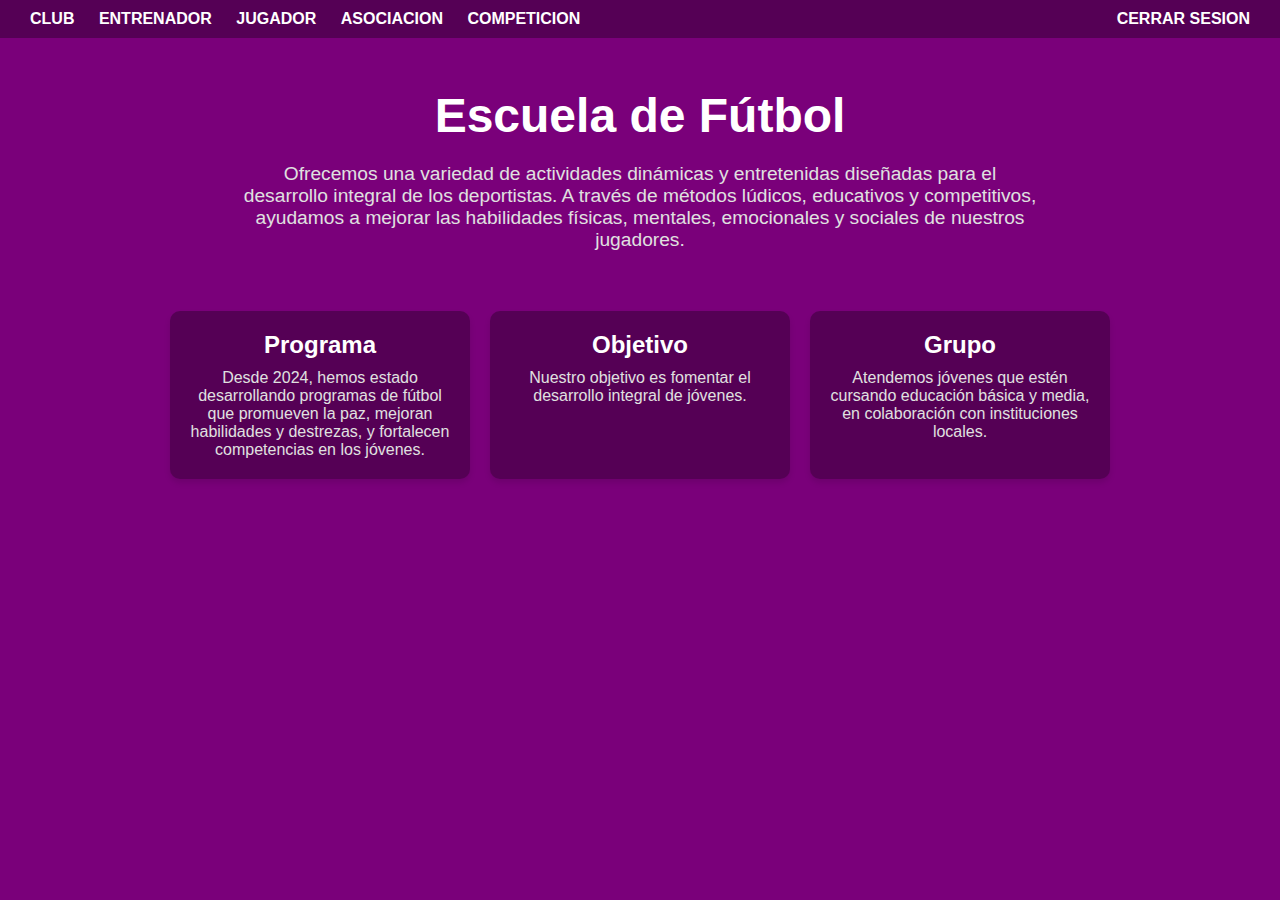
<file: src/main/resources/templates/index.html>
<!DOCTYPE html>
<html lang="es" xmlns:th="http://www.thymeleaf.org">

<head>
    <meta charset="UTF-8">
    <meta http-equiv="X-UA-Compatible" content="IE=edge">
    <meta name="viewport" content="width=device-width, initial-scale=1.0">
    <title>INDEX</title>
    <style>
        * {
            margin: 0;
            padding: 0;
            box-sizing: border-box;
        }

        body {
            font-family: 'Segoe UI', Tahoma, Geneva, Verdana, sans-serif;
            background-color: #7a007a; /* Morado más claro */
            color: white;
            height: 100vh;
            display: flex;
            flex-direction: column;
            align-items: center;
        }

        nav {
            width: 100%;
            background-color: #550055; /* Morado ligeramente oscuro */
            padding: 10px 20px;
            display: flex;
            justify-content: space-between;
            align-items: center;
        }

        nav a {
            color: white;
            text-decoration: none;
            margin: 0 10px;
            font-weight: bold;
            transition: color 0.3s;
        }

        nav a:hover {
            color: #d4d4ff; /* Blanco ligeramente azul para el hover */
        }

        .header {
            text-align: center;
            margin-top: 50px;
            max-width: 800px;
        }

        .header h1 {
            font-size: 3rem;
            margin-bottom: 20px;
            color: #ffffff; /* Blanco puro */
        }

        .header p {
            font-size: 1.2rem;
            margin: 0 auto 40px;
            color: #e0e0e0; /* Blanco grisáceo */
        }

        .cards {
            display: flex;
            justify-content: center;
            gap: 20px;
            padding: 20px;
            flex-wrap: wrap;
        }

        .card {
            background-color: #550055; /* Morado ligeramente oscuro */
            padding: 20px;
            border-radius: 10px;
            max-width: 300px;
            text-align: center;
            box-shadow: 0px 4px 6px rgba(0, 0, 0, 0.1);
            transition: transform 0.3s;
        }

        .card:hover {
            transform: translateY(-10px);
        }

        .card h2 {
            margin-bottom: 10px;
            font-size: 1.5rem;
            color: #ffffff; /* Blanco puro */
        }

        .card p {
            font-size: 1rem;
            color: #e0e0e0; /* Blanco grisáceo */
        }

        @media (max-width: 768px) {
            .cards {
                flex-direction: column;
                align-items: center;
            }
        }
    </style>
</head>

<body>
    <nav>
        <div>
            <a th:href="@{/listarclub}">CLUB</a>
            <a th:href="@{/listarEntrenador}">ENTRENADOR</a>
            <a th:href="@{/listarJugador}">JUGADOR</a>
            <a th:href="@{/listarAsociacion}">ASOCIACION</a>
            <a th:href="@{/listarCompeticion}">COMPETICION</a>
        </div>
        <a th:href="@{/logout}">CERRAR SESION</a>
    </nav>

    <div class="header">
        <h1>Escuela de Fútbol</h1>
        <p>Ofrecemos una variedad de actividades dinámicas y entretenidas diseñadas para el desarrollo integral de los deportistas. A través de métodos lúdicos, educativos y competitivos, ayudamos a mejorar las habilidades físicas, mentales, emocionales y sociales de nuestros jugadores.</p>
    </div>

    <div class="cards">
        <div class="card">
            <h2>Programa</h2>
            <p>Desde 2024, hemos estado desarrollando programas de fútbol que promueven la paz, mejoran habilidades y destrezas, y fortalecen competencias en los jóvenes.</p>
        </div>
        <div class="card">
            <h2>Objetivo</h2>
            <p>Nuestro objetivo es fomentar el desarrollo integral de jóvenes.</p>
        </div>
        <div class="card">
            <h2>Grupo</h2>
            <p>Atendemos jóvenes que estén cursando educación básica y media, en colaboración con instituciones locales.</p>
        </div>
    </div>
</body>

</html>
</file>
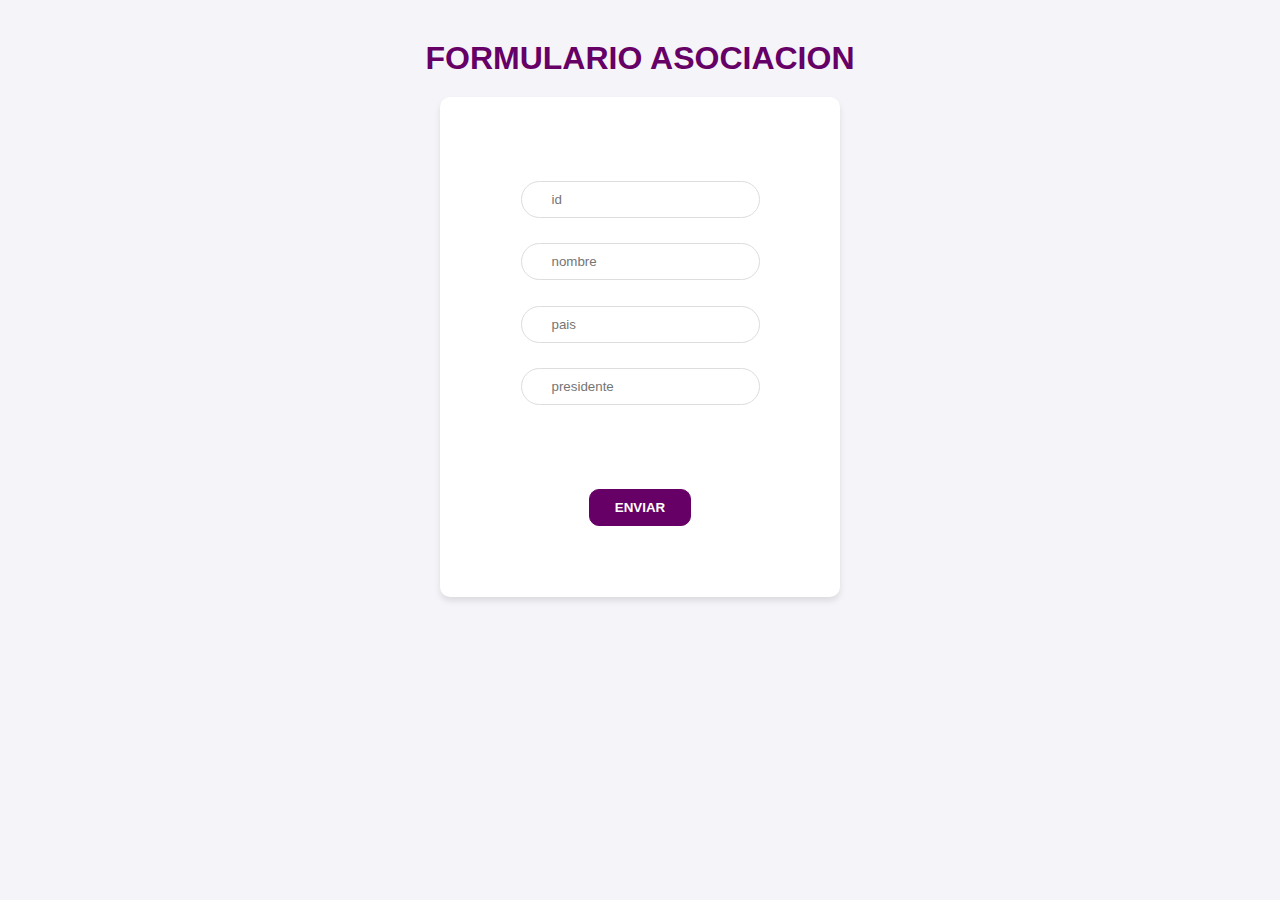
<file: src/main/resources/templates/formAsociacion.html>
<!DOCTYPE html>
<html lang="en">

<head>
    <meta charset="UTF-8">
    <meta http-equiv="X-UA-Compatible" content="IE=edge">
    <meta name="viewport" content="width=device-width, initial-scale=1.0">
    <title>FORMULARIO ASOCIACION</title>
</head>

<body>
    <div class="contener-all">
        <h1>FORMULARIO ASOCIACION</h1>
        <form th:action="@{/formAsociacion}" th:object="${asociacion}" method="post">
            <div class="contener-intermediate">
                <div class="contener-inputs">
                    <input class="input-text" type="text" name="id" id="id" placeholder="id" th:field="*{id}" />
                    <input class="input-text" type="text" name="nombre" id="nombre" placeholder="nombre" th:field="*{nombre}" />
                    <input class="input-text" type="text" name="pais" id="pais" placeholder="pais" th:field="*{pais}" />
                    <input class="input-text" type="text" name="presidente" id="presidente" placeholder="presidente" th:field="*{presidente}" />
                </div>
                <button type="submit" class="button">ENVIAR</button>
				
            </div>
			
			
        </form>
    </div>
    <style>
        * {
            margin: 0;
            padding: 0;
            box-sizing: border-box;
        }

        body {
            font-family: 'Segoe UI', Tahoma, Geneva, Verdana, sans-serif;
            height: 100vh;
            display: flex;
            justify-content: center;
            align-items: center;
            background-color: #f4f4f9;
        }

        .contener-all {
            width: 100%;
            height: 100%;
            display: flex;
            flex-direction: column;
            align-items: center;
            padding: 20px;
        }

        h1 {
            padding: 20px 0;
            color: #660066;
        }

        .contener-intermediate {
            width: 400px;
            height: 500px;
            display: flex;
            flex-direction: column;
            justify-content: space-evenly;
            align-items: center;
            background-color: white;
            border-radius: 10px;
            box-shadow: 0px 4px 6px rgba(0, 0, 0, 0.1);
        }

        .contener-inputs {
            width: 100%;
            height: 50%;
            display: flex;
            flex-direction: column;
            align-items: center;
            justify-content: space-around;
        }

        .input-text {
            padding: 10px 30px;
            border-radius: 20px;
            outline: none;
            border: 1px solid #ddd;
            transition: border-color 0.3s ease;
        }

        .input-text:hover,
        .input-text:focus {
            border-color: #660066;
        }

        .button {
            padding: 10px 25px;
            font-weight: 700;
            border-radius: 10px;
            background-color: #660066;
            color: white;
            border: 1px solid #660066;
            cursor: pointer;
            transition: background-color 0.3s ease, color 0.3s ease;
        }

        .button:hover {
            background-color: white;
            color: #660066;
        }
    </style>
</body>

</html>
</file>
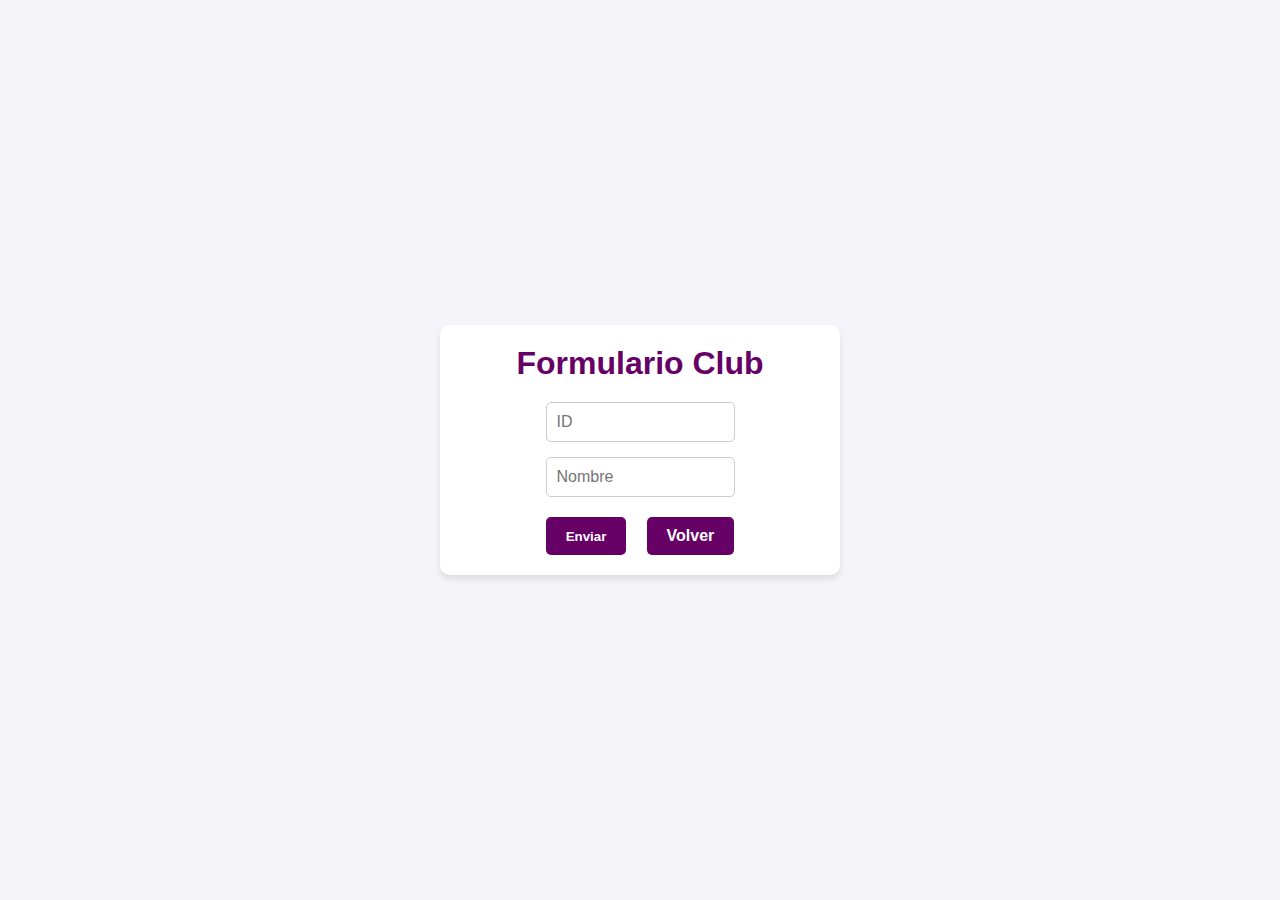
<file: src/main/resources/templates/formClub.html>
<!DOCTYPE html>
<html lang="es" xmlns:th="http://www.thymeleaf.org">

<head>
    <meta charset="UTF-8">
    <meta http-equiv="X-UA-Compatible" content="IE=edge">
    <meta name="viewport" content="width=device-width, initial-scale=1.0">
    <title>FORMULARIO CLUB</title>
</head>

<body>
    <div class="contener-all">
        <div class="contener-intermediate">
            <h1>Formulario Club</h1>
            <form th:action="@{/formClub}" th:object="${club}" method="post">
                <div class="contener-inputs">
                    <input class="input-text" type="text" name="id" id="id" placeholder="ID" th:field="*{id}" />
                    <input class="input-text" type="text" name="nombre" id="nombre" placeholder="Nombre" th:field="*{nombre}" />
                </div>
                <div class="contener-botones">
                    <button type="submit" class="button">Enviar</button>
                    <a class="button" th:href="@{/}">Volver</a>
                </div>
            </form>
        </div>
    </div>
    <style>
        * {
            margin: 0;
            padding: 0;
            box-sizing: border-box;
        }

        body {
            font-family: 'Segoe UI', Tahoma, Geneva, Verdana, sans-serif;
            background-color: white;
            height: 100vh;
            display: flex;
            justify-content: center;
            align-items: center;
        }

        .contener-all {
            width: 100%;
            height: 100%;
            display: flex;
            justify-content: center;
            align-items: center;
            background-color: #f4f4f9;
            padding: 20px;
        }

        .contener-intermediate {
            width: 100%;
            max-width: 400px;
            padding: 20px;
            background-color: white;
            border-radius: 10px;
            box-shadow: 0px 4px 6px rgba(0, 0, 0, 0.1);
            display: flex;
            flex-direction: column;
            align-items: center;
        }

        .contener-intermediate h1 {
            margin-bottom: 20px;
            color: #660066;
        }

        .contener-inputs {
            width: 100%;
            display: flex;
            flex-direction: column;
            gap: 15px;
            align-items: center;
        }

        .input-text {
            width: calc(100% - 40px);
            padding: 10px;
            border-radius: 5px;
            border: 1px solid #ccc;
            font-size: 16px;
            transition: border-color 0.3s ease;
        }

        .input-text:hover {
            border-color: #660066;
        }

        .input-text:focus {
            border-color: #330033;
            outline: none;
        }

        .contener-botones {
            width: 100%;
            display: flex;
            justify-content: space-evenly;
            margin-top: 20px;
        }

        .button {
            padding: 10px 20px;
            font-weight: 700;
            border-radius: 5px;
            background-color: #660066;
            color: white;
            border: none;
            cursor: pointer;
            text-align: center;
            text-decoration: none;
            transition: background-color 0.3s ease, transform 0.3s ease;
        }

        .button:hover {
            background-color: #330033;
            transform: translateY(-3px);
        }
    </style>
</body>

</html>
</file>
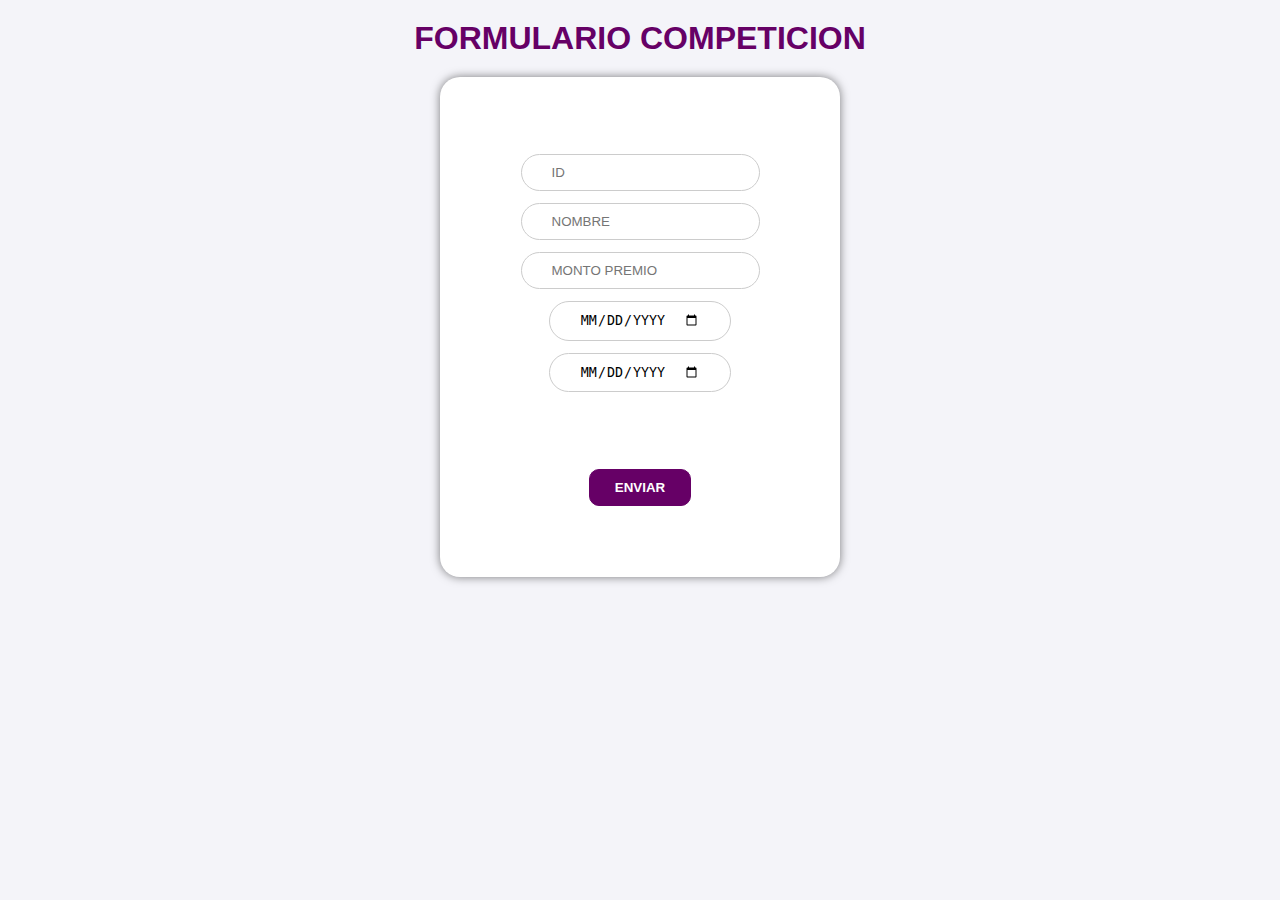
<file: src/main/resources/templates/formCompeticion.html>
<!DOCTYPE html>
<html lang="en">

<head>
    <meta charset="UTF-8">
    <meta http-equiv="X-UA-Compatible" content="IE=edge">
    <meta name="viewport" content="width=device-width, initial-scale=1.0">
    <title>FORMULARIO COMPETICION</title>
</head>

<body>
    <div class="contener-all">
        <h1>FORMULARIO COMPETICION</h1>
        <form th:action="@{/formCompeticion}" th:object="${competicion}" method="post">
            <div class="contener-intermediate">
                <div class="contener-inputs">
                    <input class="input-text" type="text" name="id" id="id"
                        placeholder="ID" th:field="*{id}" />
                    <input class="input-text" type="text" name="nombre" id="nombre"
                        placeholder="Nombre" th:field="*{nombre}" />
                    <input class="input-text" type="number" name="montoPremio" id="montoPremio"
                        placeholder="Monto Premio" th:field="*{montoPremio}" />
                    <input class="input-text" type="date" name="fechaInicio" id="fechaInicio"
                        placeholder="Fecha Inicio" th:field="*{fechaInicio}" />
                    <input class="input-text" type="date" name="fechafin" id="fechafin"
                        placeholder="Fecha Fin" th:field="*{fechaFin}" />
                </div>
                <button type="submit" class="button">
                    ENVIAR
                </button>
            </div>
        </form>
    </div>

    <style>
        * {
            margin: 0;
            padding: 0;
            box-sizing: border-box;
        }

        body {
            font-family: 'Segoe UI', Tahoma, Geneva, Verdana, sans-serif;
            background-color: #f4f4f9;
            height: 100vh;
            display: flex;
            flex-direction: column;
            align-items: center;
            justify-content: center;
        }

        .contener-all {
            width: 100%;
            height: 100%;
            display: flex;
            flex-direction: column;
            align-items: center;
        }

        .contener-intermediate {
            width: 400px;
            height: 500px;
            display: flex;
            flex-direction: column;
            justify-content: space-evenly;
            align-items: center;
            position: relative;
            box-shadow: 0px 0px 10px rgba(0, 0, 0, 0.5);
            border-radius: 20px;
            background-color: white;
        }

        h1 {
            width: 100%;
            padding: 20px 0;
            text-align: center;
            color: #660066;
        }

        .contener-inputs {
            width: 100%;
            height: 50%;
            display: flex;
            flex-direction: column;
            align-items: center;
            justify-content: space-around;
        }

        .input-text {
            padding: 10px 30px;
            border-radius: 20px;
            outline: none;
            border: 1px solid #ccc;
            text-transform: uppercase;
        }

        .input-text:hover {
            border-color: #660066;
        }

        .input-text:focus {
            border: 1.5px solid #660066;
        }

        .button {
            padding: 10px 25px;
            font-weight: 700;
            border-radius: 10px;
            background-color: #660066;
            color: white;
            border: 1px solid #660066;
            cursor: pointer;
            transition: background-color 0.3s ease, color 0.3s ease;
        }

        .button:hover {
            background-color: white;
            color: #660066;
        }
    </style>
</body>

</html>
</file>
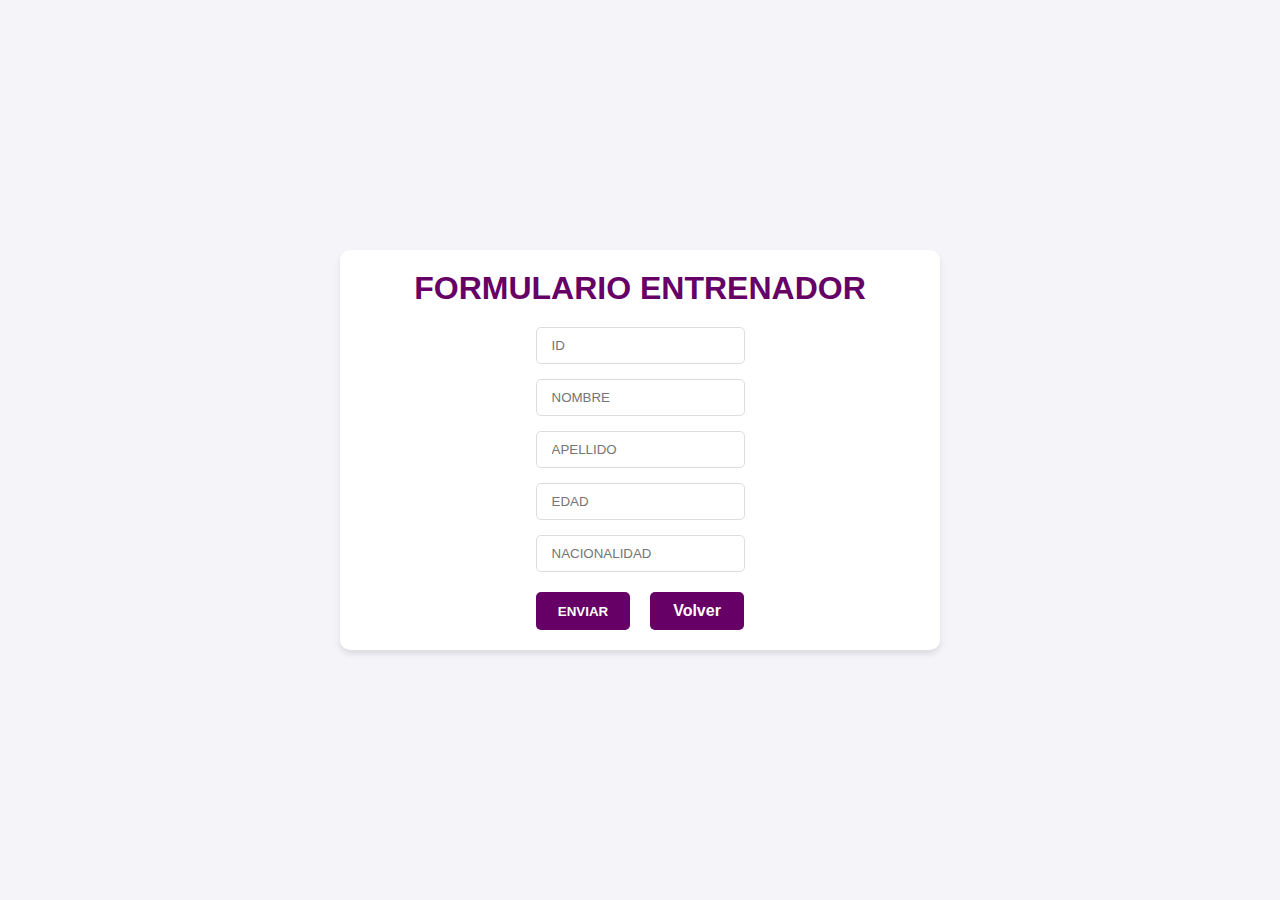
<file: src/main/resources/templates/formEntrenador.html>
<!DOCTYPE html>
<html lang="es" xmlns:th="http://www.thymeleaf.org">

<head>
    <meta charset="UTF-8">
    <meta http-equiv="X-UA-Compatible" content="IE=edge">
    <meta name="viewport" content="width=device-width, initial-scale=1.0">
    <title>FORMULARIO ENTRENADOR</title>
</head>

<body>
    <div class="contener-all">
        <div class="contener-intermediate">
            <h1>FORMULARIO ENTRENADOR</h1>
            <form th:action="@{/formEntrenador}" th:object="${entrenador}" method="post">
                <div class="contener-inputs">
                    <input class="input-text" type="text" name="id" id="id" placeholder="id" th:field="*{id}" />
                    <input class="input-text" type="text" name="nombre" id="nombre" placeholder="nombre" th:field="*{nombre}" />
                    <input class="input-text" type="text" name="apellido" id="apellido" placeholder="apellido" th:field="*{apellido}" />
                    <input class="input-text" type="number" name="edad" id="edad" placeholder="edad" th:field="*{edad}" />
                    <input class="input-text" type="text" name="nacionalidad" id="nacionalidad" placeholder="nacionalidad" th:field="*{nacionalidad}" />
                </div>
                <div class="contener-enlaces">
                    <button type="submit" class="button">ENVIAR</button>
                    <a class="button" th:href="@{/}">Volver</a>
                </div>
            </form>
        </div>
    </div>
    <style>
        * {
            margin: 0;
            padding: 0;
            box-sizing: border-box;
        }

        body {
            font-family: 'Segoe UI', Tahoma, Geneva, Verdana, sans-serif;
            background-color: white;
            height: 100vh;
            display: flex;
            justify-content: center;
            align-items: center;
        }

        .contener-all {
            width: 100%;
            height: 100%;
            display: flex;
            justify-content: center;
            align-items: center;
            background-color: #f4f4f9;
            padding: 20px;
        }

        .contener-intermediate {
            width: 100%;
            max-width: 600px;
            padding: 20px;
            background-color: white;
            border-radius: 10px;
            box-shadow: 0px 4px 6px rgba(0, 0, 0, 0.1);
            display: flex;
            flex-direction: column;
            align-items: center;
        }

        .contener-intermediate h1 {
            margin-bottom: 20px;
            color: #660066;
        }

        .contener-inputs {
            width: 100%;
            display: flex;
            flex-direction: column;
            align-items: center;
            gap: 15px;
            margin-bottom: 20px;
        }

        .input-text {
            width: 100%;
            padding: 10px 15px;
            border-radius: 5px;
            border: 1px solid #ddd;
            text-transform: uppercase;
            outline: none;
        }

        .input-text:hover {
            border-color: rgb(67, 148, 255);
        }

        .input-text:focus {
            border: 1.5px solid rgb(0, 110, 255);
        }

        .contener-enlaces {
            display: flex;
            gap: 20px;
            width: 100%;
            justify-content: center;
        }

        .button {
            padding: 10px 20px;
            font-weight: 700;
            border-radius: 5px;
            background-color: #660066;
            color: white;
            border: none;
            text-align: center;
            text-decoration: none;
            transition: background-color 0.3s ease, transform 0.3s ease;
            cursor: pointer;
            width: 45%;
            text-align: center;
        }

        .button:hover {
            background-color: #330033;
            transform: translateY(-3px);
        }
    </style>
</body>

</html>
</file>
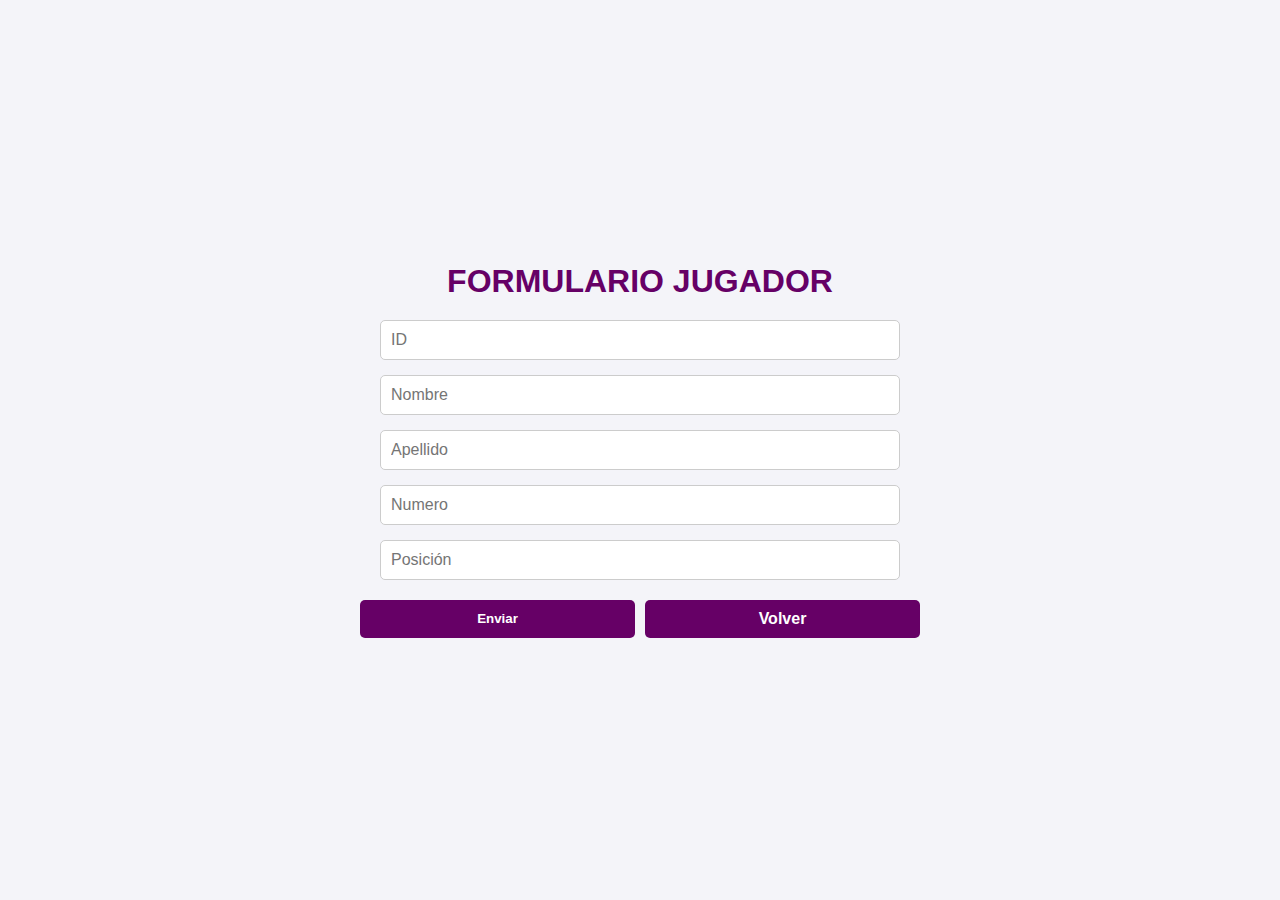
<file: src/main/resources/templates/formJugador.html>
<!DOCTYPE html>
<html lang="en">

<head>
    <meta charset="UTF-8">
    <meta http-equiv="X-UA-Compatible" content="IE=edge">
    <meta name="viewport" content="width=device-width, initial-scale=1.0">
    <title>FORMULARIO JUGADOR</title>
</head>

<body>
    <div class="contener-all">
        <h1>FORMULARIO JUGADOR</h1>
        <form th:action="@{/formJugador}" th:object="${jugador}" method="post">
            <div class="contener-intermediate">
                <div class="contener-inputs">
                    <input class="input-text" type="text" name="id" id="id" placeholder="ID" th:field="*{id}" />
                    <input class="input-text" type="text" name="nombre" id="nombre" placeholder="Nombre" th:field="*{nombre}" />
                    <input class="input-text" type="text" name="apellido" id="apellido" placeholder="Apellido" />
                    <input class="input-text" type="number" name="numero" id="numero" placeholder="Numero" />
                    <input class="input-text" type="text" name="posicion" id="posicion" placeholder="Posición" />
                </div>
                <div class="button-container">
                    <button type="submit" class="button">Enviar</button>
                    <a class="volver-button" href="/">Volver</a>
                </div>
            </div>
        </form>
    </div>

    <style>
        * {
            margin: 0;
            padding: 0;
            box-sizing: border-box;
        }

        body {
            font-family: 'Segoe UI', Tahoma, Geneva, Verdana, sans-serif;
            background-color: #f4f4f9;
            color: #2a225a;
            height: 100vh;
            display: flex;
            flex-direction: column;
            align-items: center;
            justify-content: center;
        }

        .contener-all {
            width: 100%;
            max-width: 600px;
            padding: 20px;
            text-align: center;
        }

        h1 {
            margin-bottom: 20px;
            color: #660066;
        }

        .contener-inputs {
            display: flex;
            flex-direction: column;
            gap: 15px;
            align-items: center;
        }

        .input-text {
            width: calc(100% - 40px);
            padding: 10px;
            border-radius: 5px;
            border: 1px solid #ccc;
            font-size: 16px;
            transition: border-color 0.3s ease;
        }

        .input-text:hover {
            border-color: #660066;
        }

        .input-text:focus {
            border-color: #330033;
            outline: none;
        }

        .button-container {
            display: flex;
            justify-content: space-between;
            width: 100%;
            margin-top: 20px;
        }

        .button {
            flex: 1;
            padding: 10px 20px;
            font-weight: 700;
            border-radius: 5px;
            background-color: #660066;
            color: white;
            border: none;
            cursor: pointer;
            text-align: center;
            text-decoration: none;
            transition: background-color 0.3s ease, transform 0.3s ease;
        }

        .button:hover {
            background-color: #330033;
            transform: translateY(-3px);
        }

        .volver-button {
            flex: 1;
            margin-left: 10px;
            padding: 10px 20px;
            font-weight: 700;
            border-radius: 5px;
            background-color: #660066;
            color: white;
            border: none;
            cursor: pointer;
            text-align: center;
            text-decoration: none;
            transition: background-color 0.3s ease, transform 0.3s ease;
        }

        .volver-button:hover {
            background-color: #330033;
            transform: translateY(-3px);
        }
    </style>
</body>

</html>
</file>
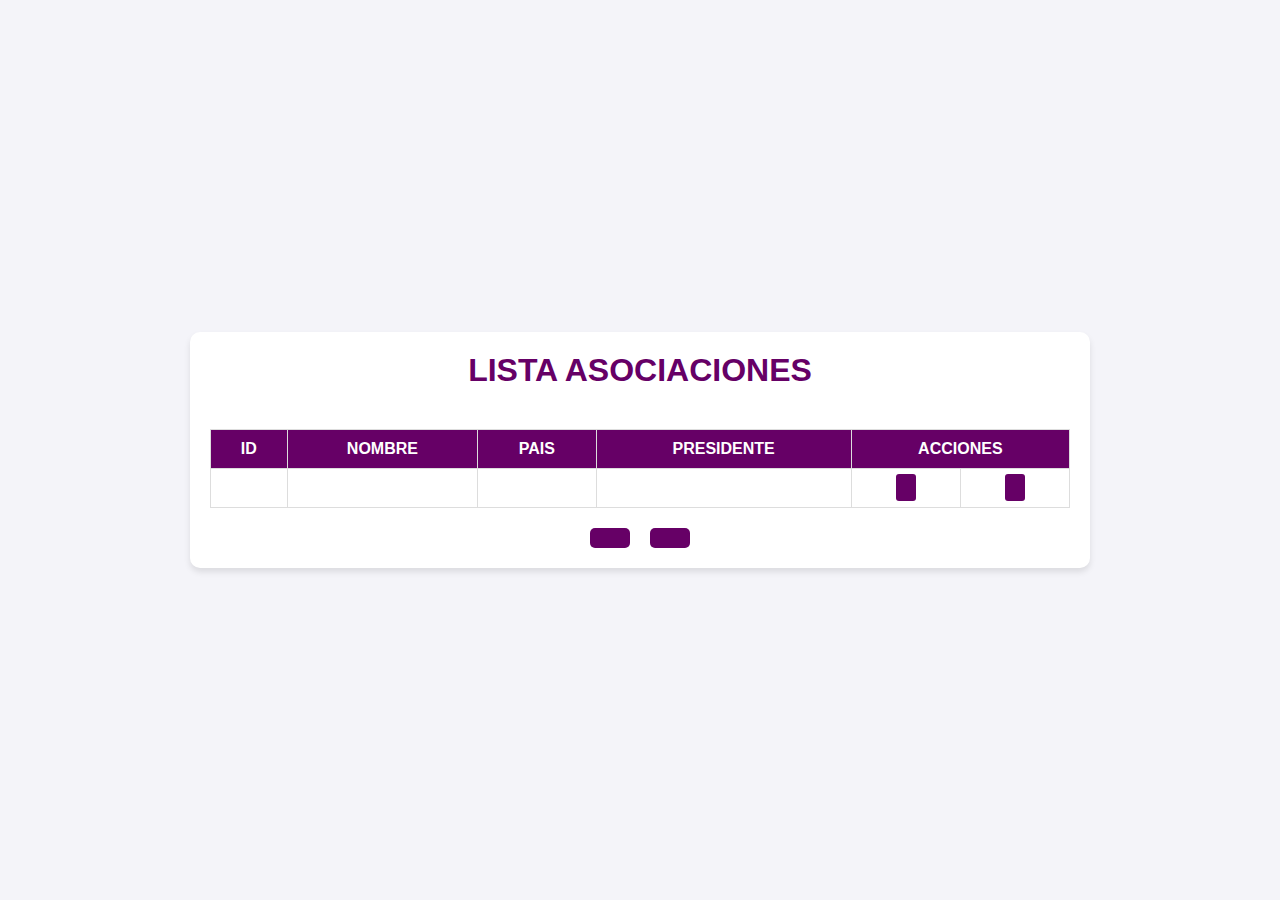
<file: src/main/resources/templates/listarAsociacion.html>
<!DOCTYPE html>
<html lang="en" xmlns:th="http://www.thymeleaf.org">

<head>
    <meta charset="UTF-8">
    <meta http-equiv="X-UA-Compatible" content="IE=edge">
    <meta name="viewport" content="width=device-width, initial-scale=1.0">
 
    <title>LISTAR ASOCIACION</title>
</head>

<body>
    <div class="contener-all">
        <div class="contener-intermediate">
            <h1>LISTA ASOCIACIONES</h1>
            <div class="contener-table">
                <table class="table">
                    <thead>
                        <tr>
                            <th>id</th>
                            <th>nombre</th>
                            <th>pais</th>
                            <th>presidente</th>
                            <th colspan="2">acciones</th>
                        </tr>
                    </thead>
                    <tbody>
                        <tr th:each="asociacion: ${asociacion}">
                            <td th:text="${asociacion.id}"></td>
                            <td th:text="${asociacion.nombre}"></td>
                            <td th:text="${asociacion.pais}"></td>
                            <td th:text="${asociacion.presidente}"></td>
                            <td><a class="btn btn-primary btn-xs" th:href="@{/formAsociacion/} + ${asociacion.id}" th:text="'editar'" style="background-color: #660066;"></a></td>
                            <td><a class="btn btn-danger btn-xs" th:href="@{/eliminarAsociacion/} + ${asociacion.id}" th:text="'eliminar'" onclick="return confirm('Estás seguro que quieres eliminar?');" style="background-color: #660066;"></a></td>
                        </tr>
                    </tbody>
                </table>
            </div>
            <div class="contener-enlaces">
                <a th:href="@{/formAsociacion}" th:text="'AGREGAR ASOCIACION'" style="background-color: #660066;"></a>
                <a th:href="@{/}" th:text="'VOLVER'" style="background-color: #660066;"></a>
            </div>
        </div>
    </div>
    <style>
        * {
            margin: 0;
            padding: 0;
            box-sizing: border-box;
        }

        body {
            font-family: 'Segoe UI', Tahoma, Geneva, Verdana, sans-serif;
            background-color: white;
            height: 100vh;
            display: flex;
            justify-content: center;
            align-items: center;
        }

        .contener-all {
            width: 100%;
            height: 100%;
            display: flex;
            justify-content: center;
            align-items: center;
            background-color: #f4f4f9;
            padding: 20px;
        }

        .contener-intermediate {
            width: 100%;
            max-width: 900px;
            padding: 20px;
            background-color: white;
            border-radius: 10px;
            box-shadow: 0px 4px 6px rgba(0, 0, 0, 0.1);
            display: flex;
            flex-direction: column;
            align-items: center;
        }

        .contener-intermediate h1 {
            margin-bottom: 20px;
            color: #660066;
        }

        .contener-enlaces {
            width: 100%;
            display: flex;
            justify-content: center;
            gap: 20px;
            margin-top: 20px;
        }

        .contener-enlaces a {
            padding: 10px 20px;
            text-align: center;
            text-transform: uppercase;
            color: white;
            text-decoration: none;
            background-color: #660066;
            border-radius: 5px;
            font-weight: 700;
            transition: background-color 0.3s ease, transform 0.3s ease;
        }

        .contener-enlaces a:hover {
            background-color: #330033;
            transform: translateY(-3px);
        }

        .contener-table {
            width: 100%;
            display: flex;
            justify-content: center;
            align-items: center;
        }

        .table {
            width: 100%;
            border-collapse: collapse;
            margin-top: 20px;
        }

        .table thead {
            background-color: #330033;
            color: white;
        }

        .table th,
        .table td {
            border: 1px solid #ddd;
            padding: 10px;
            text-align: center;
        }

        .table th {
            text-transform: uppercase;
            background-color: #660066;
            color: white;
        }

        .table tr:nth-child(even) {
            background-color: #f2f2f2;
        }

        .table tr:hover {
            background-color: #ddd;
        }

        .btn {
            padding: 5px 10px;
            border-radius: 3px;
            color: white;
            text-decoration: none;
        }

        .btn-primary {
            background-color: #660066;
        }

        .btn-primary:hover {
            background-color: #660066;
        }

        .btn-danger {
            background-color: #660066;
        }

        .btn-danger:hover {
            background-color: #660066;
        }
    </style>
</body>

</html>
</file>
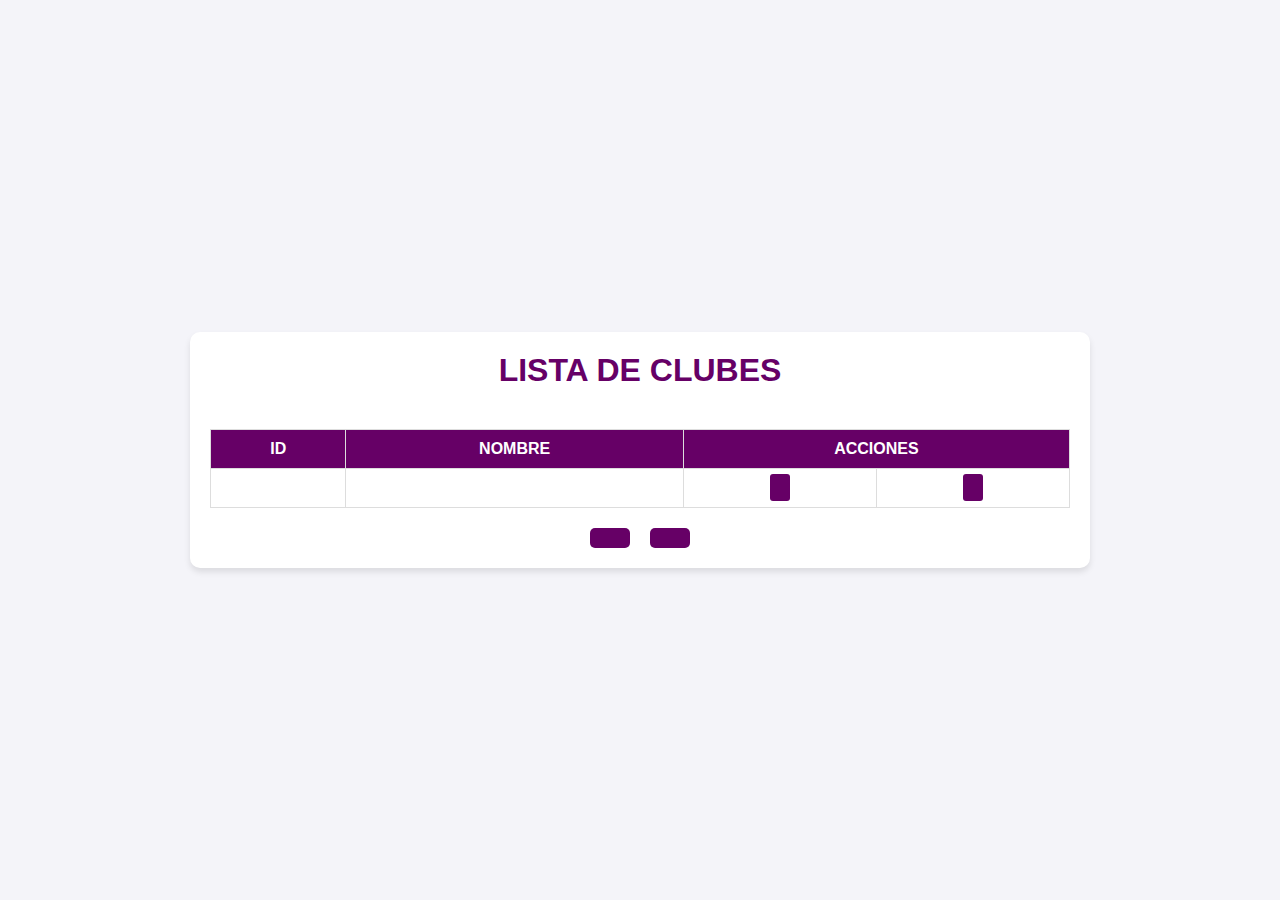
<file: src/main/resources/templates/listarClub.html>
<!DOCTYPE html>
<html lang="es" xmlns:th="http://www.thymeleaf.org">

<head>
<meta charset="UTF-8">
<meta http-equiv="X-UA-Compatible" content="IE=edge">
<meta name="viewport" content="width=device-width, initial-scale=1.0">

<title>LISTAR CLUB</title>
</head>

<body>
	<div class="contener-all">
		<div class="contener-intermediate">
			<h1>LISTA DE CLUBES</h1>
			<div class="contener-table">
				<table class="table">
					<thead>
						<tr>
							<th>ID</th>
							<th>Nombre</th>
							<th colspan="2">Acciones</th>
						</tr>
					</thead>
					<tbody>
						<tr th:each="club: ${club}">
							<td th:text="${club.id}"></td>
							<td th:text="${club.nombre}"></td>
							<td><a class="btn btn-primary btn-xs"
								th:href="@{/formClub/} + ${club.id}" th:text="'Editar'"></a></td>
							<td><a class="btn btn-danger btn-xs"
								th:href="@{/eliminarclub/} + ${club.id}" th:text="'Eliminar'"
								onclick="return confirm('¿Estás seguro que quieres eliminar?');"></a></td>
						</tr>
					</tbody>
				</table>
			</div>
			<div class="contener-enlaces">
				<a th:href="@{/formClub}" th:text="'Agregar un Club'"></a>
				<a th:href="@{/}" th:text="'Volver'"></a>
			</div>
		</div>
	</div>
	<style>
* {
	margin: 0;
	padding: 0;
	box-sizing: border-box;
}

body {
	font-family: 'Segoe UI', Tahoma, Geneva, Verdana, sans-serif;
	background-color: white;
	height: 100vh;
	display: flex;
	justify-content: center;
	align-items: center;
}

.contener-all {
	width: 100%;
	height: 100%;
	display: flex;
	justify-content: center;
	align-items: center;
	background-color: #f4f4f9;
	padding: 20px;
}

.contener-intermediate {
	width: 100%;
	max-width: 900px;
	padding: 20px;
	background-color: white;
	border-radius: 10px;
	box-shadow: 0px 4px 6px rgba(0, 0, 0, 0.1);
	display: flex;
	flex-direction: column;
	align-items: center;
}

.contener-intermediate h1 {
	margin-bottom: 20px;
	color: #660066;
}

.contener-enlaces {
	width: 100%;
	display: flex;
	justify-content: center;
	gap: 20px;
	margin-top: 20px;
}

.contener-enlaces a {
	padding: 10px 20px;
	text-align: center;
	text-transform: uppercase;
	color: white;
	text-decoration: none;
	background-color: #660066;
	border-radius: 5px;
	font-weight: 700;
	transition: background-color 0.3s ease, transform 0.3s ease;
}

.contener-enlaces a:hover {
	background-color: #330033;
	transform: translateY(-3px);
}

.contener-table {
	width: 100%;
	display: flex;
	justify-content: center;
	align-items: center;
}

.table {
	width: 100%;
	border-collapse: collapse;
	margin-top: 20px;
}

.table thead {
	background-color: #330033;
	color: white;
}

.table th, .table td {
	border: 1px solid #ddd;
	padding: 10px;
	text-align: center;
}

.table th {
	text-transform: uppercase;
	background-color: #660066;
	color: white;
}

.table tr:nth-child(even) {
	background-color: #f2f2f2;
}

.table tr:hover {
	background-color: #ddd;
}

.btn {
	padding: 5px 10px;
	border-radius: 3px;
	color: white;
	text-decoration: none;
}

.btn-primary {
	background-color: #660066;
}

.btn-primary:hover {
	background-color: #660066;
}

.btn-danger {
	background-color: #660066;
}

.btn-danger:hover {
	background-color: #660066;
}
</style>
</body>

</html>
</file>
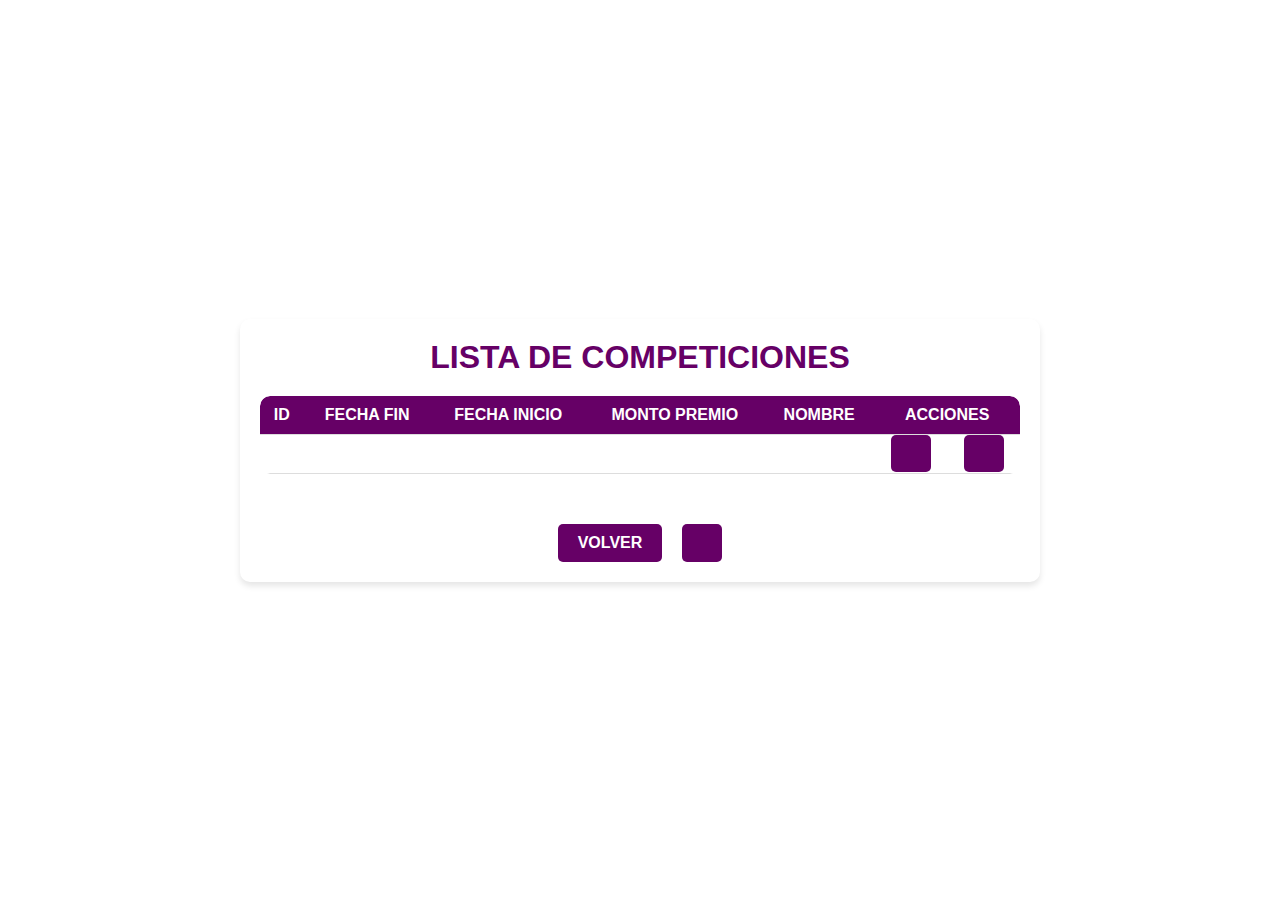
<file: src/main/resources/templates/listarCompeticion.html>
<!DOCTYPE html>
<html lang="es" xmlns:th="http://www.thymeleaf.org">

<head>
    <meta charset="UTF-8">
    <meta http-equiv="X-UA-Compatible" content="IE=edge">
    <meta name="viewport" content="width=device-width, initial-scale=1.0">
    <title>LISTA COMPETICIONES</title>
</head>

<body>
    <div class="contener-all">
        <div class="contener-intermediate">
            <h1>LISTA DE COMPETICIONES</h1>
            <div class="contener-table">
                <table class="table">
                    <thead>
                        <tr>
                            <th>ID</th>
                            <th>FECHA FIN</th>
                            <th>FECHA INICIO</th>
                            <th>MONTO PREMIO</th>
                            <th>NOMBRE</th>
                            <th colspan="2">ACCIONES</th>
                        </tr>
                    </thead>
                    <tbody>
                        <tr th:each="competicion: ${competicion}">
                            <td th:text="${competicion.id}"></td>
                            <td th:text="${competicion.fechaFin}"></td>
                            <td th:text="${competicion.fechaInicio}"></td>
                            <td th:text="${competicion.montoPremio}"></td>
                            <td th:text="${competicion.nombre}"></td>
                            <td><a class="button" th:href="@{/formCompeticion/} + ${competicion.id}" th:text="'Editar'"></a></td>
                            <td><a class="button" th:href="@{/eliminarCompeticion/} + ${competicion.id}" th:text="'Eliminar'" onclick="return confirm('¿Estás seguro que quieres eliminar?');"></a></td>
                        </tr>
                    </tbody>
                </table>
            </div>
            <div class="contener-enlaces">
                <a th:href="@{/}" class="button">VOLVER</a>
                <a th:href="@{/formCompeticion}" class="button" th:text="'AGREGAR COMPETICION'"></a>
            </div>
        </div>
    </div>

    <style>
        * {
            margin: 0;
            padding: 0;
            box-sizing: border-box;
        }

        body {
            font-family: 'Segoe UI', Tahoma, Geneva, Verdana, sans-serif;
            height: 100vh;
            display: flex;
            justify-content: center;
            align-items: center;
            background-color: white; /* Cambio a fondo blanco */
            padding: 20px;
        }

        .contener-all {
            width: 100%;
            height: 100%;
            display: flex;
            justify-content: center;
            align-items: center;
        }

        .contener-intermediate {
            width: 80%;
            max-width: 800px;
            padding: 20px;
            background-color: white;
            border-radius: 10px;
            box-shadow: 0px 4px 6px rgba(0, 0, 0, 0.1);
            display: flex;
            flex-direction: column;
            align-items: center;
        }

        h1 {
            color: #660066;
            margin-bottom: 20px;
        }

        .contener-table {
            width: 100%;
            border-radius: 10px;
            overflow: hidden;
            margin-bottom: 20px; /* Añadir margen inferior */
        }

        .table {
            width: 100%;
            border-collapse: collapse;
            border-radius: 10px;
            overflow: hidden;
        }

        th,
        td {
            padding: 10px;
            border-bottom: 1px solid #ddd;
            text-align: center;
        }

        th {
            background-color: #660066; /* Cambio a color morado */
            color: white;
            text-transform: uppercase;
        }

        tr:hover {
            background-color: #f2f2f2;
        }

        .button {
            padding: 10px 20px;
            font-weight: 700;
            border-radius: 5px;
            background-color: #660066;
            color: white;
            border: none;
            cursor: pointer;
            text-align: center;
            text-decoration: none;
            transition: background-color 0.3s ease, transform 0.3s ease;
            margin-top: 10px; /* Añadir margen arriba */
        }

        .button:hover {
            background-color: #330033;
            transform: translateY(-3px);
        }

        .contener-enlaces {
            display: flex;
            gap: 20px;
            width: 100%;
            padding-top: 20px; /* Añadir margen arriba */
            justify-content: center; /* Centrar botones */
        }
    </style>
</body>

</html>
</file>
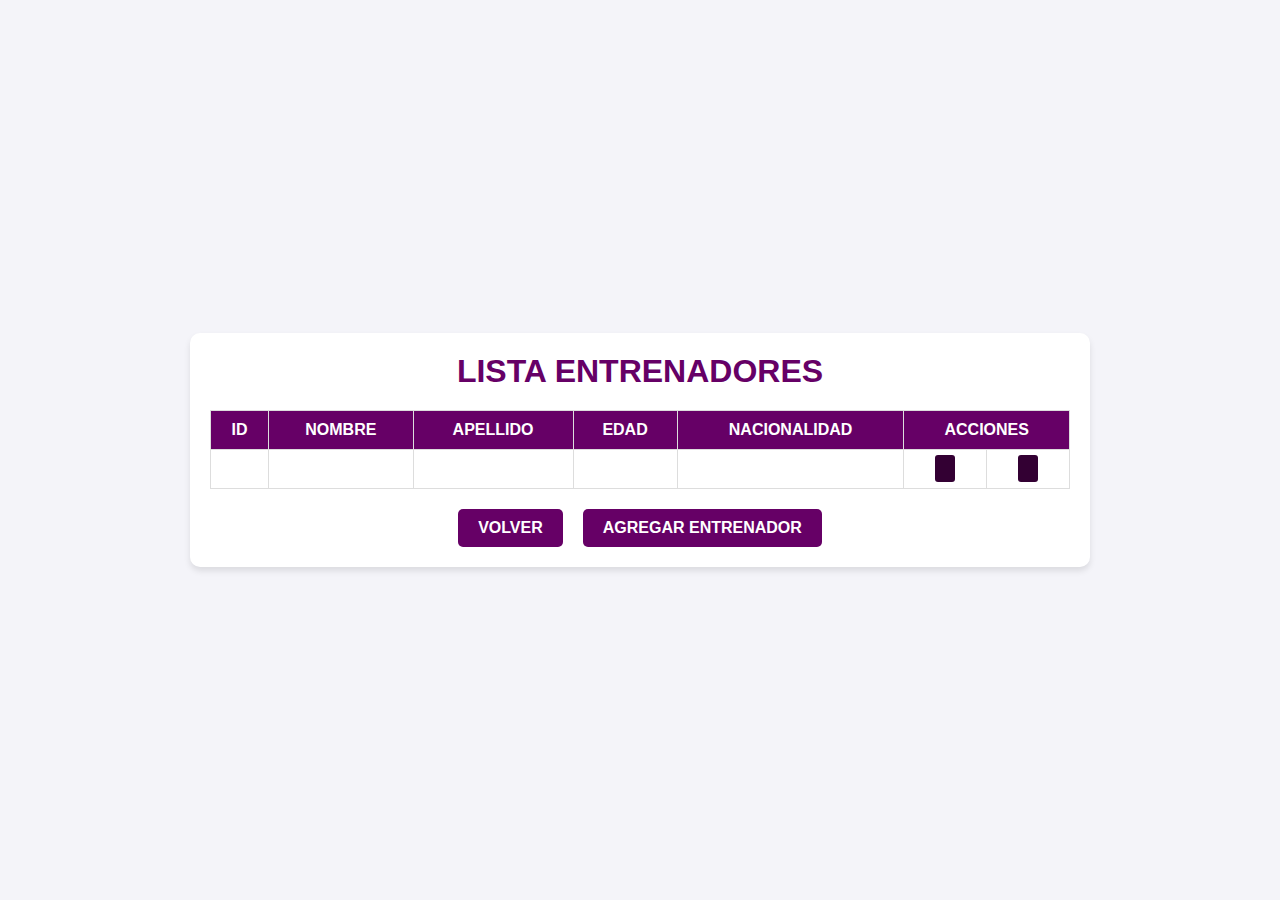
<file: src/main/resources/templates/listarEntrenador.html>
<!DOCTYPE html>
<html lang="es" xmlns:th="http://www.thymeleaf.org">

<head>
    <meta charset="UTF-8">
    <meta http-equiv="X-UA-Compatible" content="IE=edge">
    <meta name="viewport" content="width=device-width, initial-scale=1.0">
    <title>LISTAR ENTRENADOR</title>
</head>

<body>
    <div class="contener-all">
        <div class="contener-intermediate">
            <h1>LISTA ENTRENADORES</h1>
            <div class="contener-table">
                <table class="table">
                    <thead>
                        <tr>
                            <th>ID</th>
                            <th>Nombre</th>
                            <th>Apellido</th>
                            <th>Edad</th>
                            <th>Nacionalidad</th>
                            <th colspan="2">Acciones</th>
                        </tr>
                    </thead>
                    <tbody>
                        <tr th:each="entrenador: ${entrenador}">
                            <td th:text="${entrenador.id}"></td>
                            <td th:text="${entrenador.nombre}"></td>
                            <td th:text="${entrenador.apellido}"></td>
                            <td th:text="${entrenador.edad}"></td>
                            <td th:text="${entrenador.nacionalidad}"></td>
                            <td><a class="btn btn-primary btn-xs" th:href="@{/formEntrenador/} + ${entrenador.id}" th:text="'editar'"></a></td>
                            <td><a class="btn btn-danger btn-xs" th:href="@{/eliminarEntrenador/} + ${entrenador.id}" th:text="'eliminar'" onclick="return confirm('Estás seguro que quieres eliminar?');"></a></td>
                        </tr>
                    </tbody>
                </table>
            </div>
            <div class="contener-enlaces">
                <a class="button" th:href="@{/}">VOLVER</a>
                <a class="button" th:href="@{/formEntrenador}">AGREGAR ENTRENADOR</a>
            </div>
        </div>
    </div>
    <style>
        * {
            margin: 0;
            padding: 0;
            box-sizing: border-box;
        }

        body {
            font-family: 'Segoe UI', Tahoma, Geneva, Verdana, sans-serif;
            background-color: white;
            height: 100vh;
            display: flex;
            justify-content: center;
            align-items: center;
        }

        .contener-all {
            width: 100%;
            height: 100%;
            display: flex;
            justify-content: center;
            align-items: center;
            background-color: #f4f4f9;
            padding: 20px;
        }

        .contener-intermediate {
            width: 100%;
            max-width: 900px;
            padding: 20px;
            background-color: white;
            border-radius: 10px;
            box-shadow: 0px 4px 6px rgba(0, 0, 0, 0.1);
            display: flex;
            flex-direction: column;
            align-items: center;
        }

        .contener-intermediate h1 {
            margin-bottom: 20px;
            color: #660066;
        }

        .contener-table {
            width: 100%;
            overflow-x: auto;
        }

        .table {
            width: 100%;
            border-collapse: collapse;
            margin-bottom: 20px;
        }

        .table thead {
            background-color: #660066;
            color: white;
        }

        .table th, .table td {
            border: 1px solid #ddd;
            padding: 10px;
            text-align: center;
        }

        .table th {
            text-transform: uppercase;
        }

        .table tr:nth-child(even) {
            background-color: #f2f2f2;
        }

        .table tr:hover {
            background-color: #ddd;
        }

        .contener-enlaces {
            display: flex;
            gap: 20px;
            width: 100%;
            justify-content: center;
        }

        .button {
            padding: 10px 20px;
            font-weight: 700;
            border-radius: 5px;
            background-color: #660066;
            color: white;
            border: none;
            text-align: center;
            text-decoration: none;
            transition: background-color 0.3s ease, transform 0.3s ease;
        }

        .button:hover {
            background-color: #330033;
            transform: translateY(-3px);
        }

        .btn {
            padding: 5px 10px;
            border-radius: 3px;
            color: white;
            text-decoration: none;
        }

        .btn-primary {
            background-color: #330033;
        }

        .btn-primary:hover {
            background-color: #330033;
        }

        .btn-danger {
            background-color: #330033;
        }

        .btn-danger:hover {
            background-color: #330033;
        }
    </style>
</body>

</html>
</file>
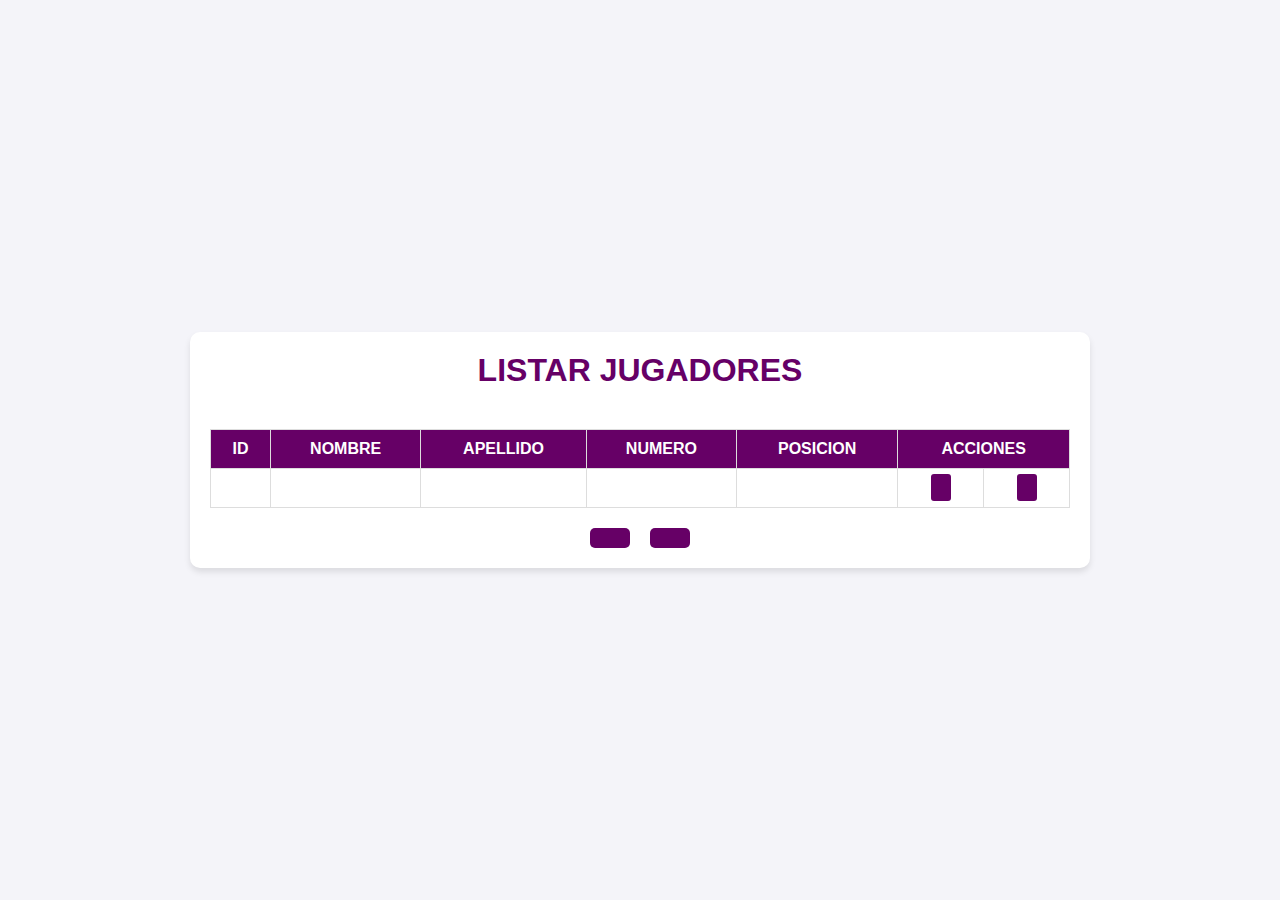
<file: src/main/resources/templates/listarJugador.html>
<!DOCTYPE html>
<html lang="en" xmlns:th="http://www.thymeleaf.org">

<head>
    <meta charset="UTF-8">
    <meta http-equiv="X-UA-Compatible" content="IE=edge">
    <meta name="viewport" content="width=device-width, initial-scale=1.0">

    <title>LISTAR JUGADOR</title>
</head>

<body>
    <div class="contener-all">
        <div class="contener-intermediate">
            <h1>LISTAR JUGADORES</h1>
            <div class="contener-table">
                <table class="table">
                    <thead>
                        <tr>
                            <th>id</th>
                            <th>nombre</th>
                            <th>apellido</th>
                            <th>numero</th>
                            <th>posicion</th>
                            <th colspan="2">Acciones</th>
                        </tr>
                    </thead>
                    <tbody>
                        <tr th:each="jugador: ${jugador}">
                            <td th:text="${jugador.id}"></td>
                            <td th:text="${jugador.nombre}"></td>
                            <td th:text="${jugador.apellido}"></td>
                            <td th:text="${jugador.numero}"></td>
                            <td th:text="${jugador.posicion}"></td>
                            <td><a class="btn btn-primary btn-xs" th:href="@{/formJugador/} + ${jugador.id}" th:text="'editar'" style="background-color: #660066;"></a></td>
                            <td><a class="btn btn-danger btn-xs" th:href="@{/eliminarJugador/} + ${jugador.id}" th:text="'eliminar'" onclick="return confirm('Estás seguro que quieres eliminar?');" style="background-color: #660066;"></a></td>
                        </tr>
                    </tbody>
                </table>
            </div>
            <div class="contener-enlaces">
                <a th:href="@{/formJugador}" th:text="'AGREGAR JUGADOR'" style="background-color: #660066;"></a>
                <a th:href="@{/}" th:text="'VOLVER'" style="background-color: #660066;"></a>
            </div>
        </div>
    </div>
    <style>
        * {
            margin: 0;
            padding: 0;
            box-sizing: border-box;
        }

        body {
            font-family: 'Segoe UI', Tahoma, Geneva, Verdana, sans-serif;
            background-color: white;
            height: 100vh;
            display: flex;
            justify-content: center;
            align-items: center;
        }

        .contener-all {
            width: 100%;
            height: 100%;
            display: flex;
            justify-content: center;
            align-items: center;
            background-color: #f4f4f9;
            padding: 20px;
        }

        .contener-intermediate {
            width: 100%;
            max-width: 900px;
            padding: 20px;
            background-color: white;
            border-radius: 10px;
            box-shadow: 0px 4px 6px rgba(0, 0, 0, 0.1);
            display: flex;
            flex-direction: column;
            align-items: center;
        }

        .contener-intermediate h1 {
            margin-bottom: 20px;
            color: #660066;
        }

        .contener-enlaces {
            width: 100%;
            display: flex;
            justify-content: center;
            gap: 20px;
            margin-top: 20px;
        }

        .contener-enlaces a {
            padding: 10px 20px;
            text-align: center;
            text-transform: uppercase;
            color: white;
            text-decoration: none;
            background-color: #660066;
            border-radius: 5px;
            font-weight: 700;
            transition: background-color 0.3s ease, transform 0.3s ease;
        }

        .contener-enlaces a:hover {
            background-color: #330033;
            transform: translateY(-3px);
        }

        .contener-table {
            width: 100%;
            display: flex;
            justify-content: center;
            align-items: center;
        }

        .table {
            width: 100%;
            border-collapse: collapse;
            margin-top: 20px;
        }

        .table thead {
            background-color: #330033;
            color: white;
        }

        .table th,
        .table td {
            border: 1px solid #ddd;
            padding: 10px;
            text-align: center;
        }

        .table th {
            text-transform: uppercase;
            background-color: #660066;
            color: white;
        }

        .table tr:nth-child(even) {
            background-color: #f2f2f2;
        }

        .table tr:hover {
            background-color: #ddd;
        }

        .btn {
            padding: 5px 10px;
            border-radius: 3px;
            color: white;
            text-decoration: none;
        }

        .btn-primary {
            background-color: #660066;
        }

        .btn-primary:hover {
            background-color: #660066;
        }

        .btn-danger {
            background-color: #660066;
        }

        .btn-danger:hover {
            background-color: #660066;
        }
    </style>
</body>

</html>
</file>
